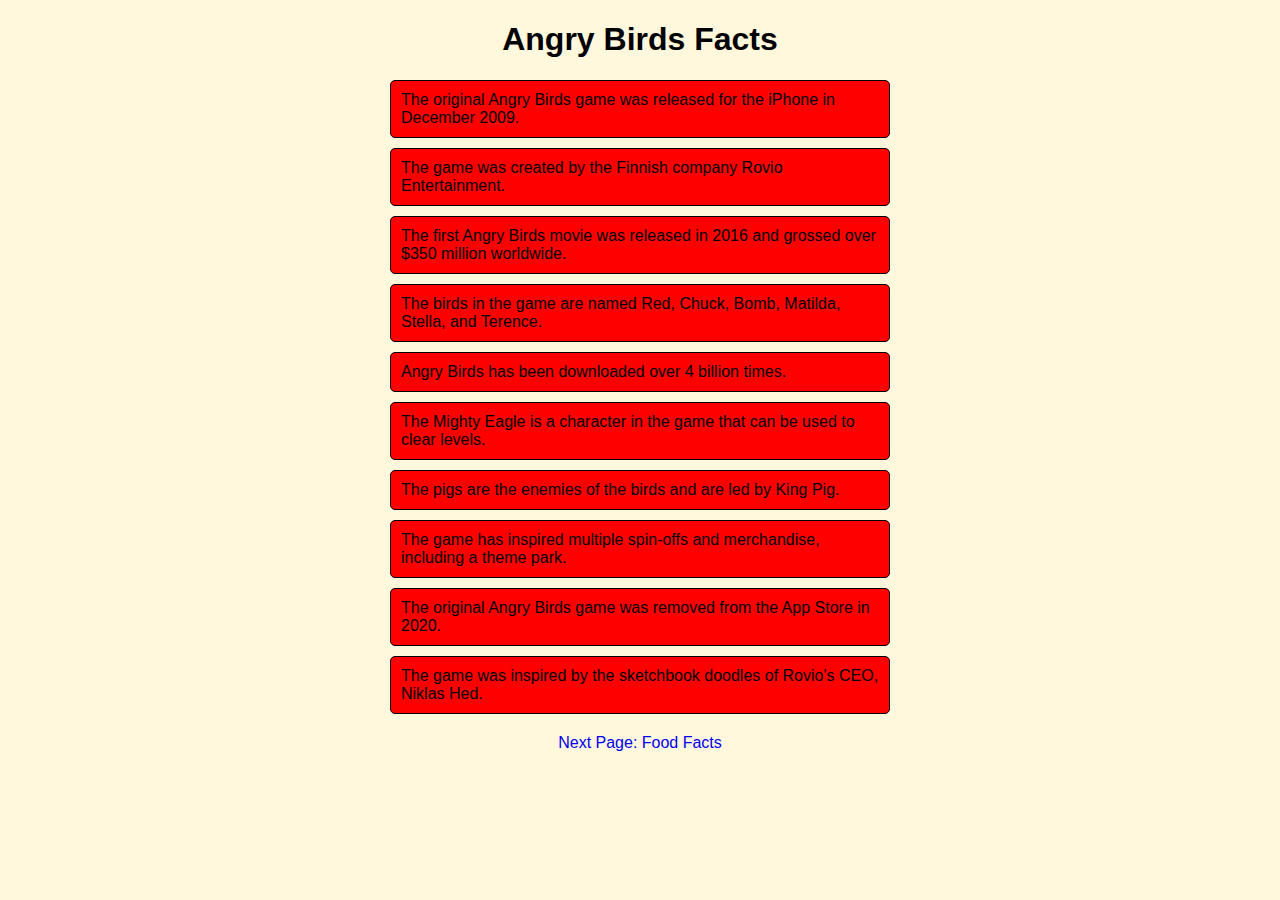
<file: index.html>
<!DOCTYPE html>
<html>
<head>
	
	<title>Angry Birds Facts</title>
	<link rel ="stylesheet"  href="style.css"
</head>
<body>
	<h1>Angry Birds Facts</h1>
	<ul>
		<li>The original Angry Birds game was released for the iPhone in December 2009.</li>
		<li>The game was created by the Finnish company Rovio Entertainment.</li>
		<li>The first Angry Birds movie was released in 2016 and grossed over $350 million worldwide.</li>
		<li>The birds in the game are named Red, Chuck, Bomb, Matilda, Stella, and Terence.</li>
		<li>Angry Birds has been downloaded over 4 billion times.</li>
		<li>The Mighty Eagle is a character in the game that can be used to clear levels.</li>
		<li>The pigs are the enemies of the birds and are led by King Pig.</li>
		<li>The game has inspired multiple spin-offs and merchandise, including a theme park.</li>
		<li>The original Angry Birds game was removed from the App Store in 2020.</li>
		<li>The game was inspired by the sketchbook doodles of Rovio's CEO, Niklas Hed.</li>
	</ul>
	<div style="text-align:center">
		<a href="foodfacts.html">Next Page: Food Facts</a>
	</div>
</body>
</html>
</file>
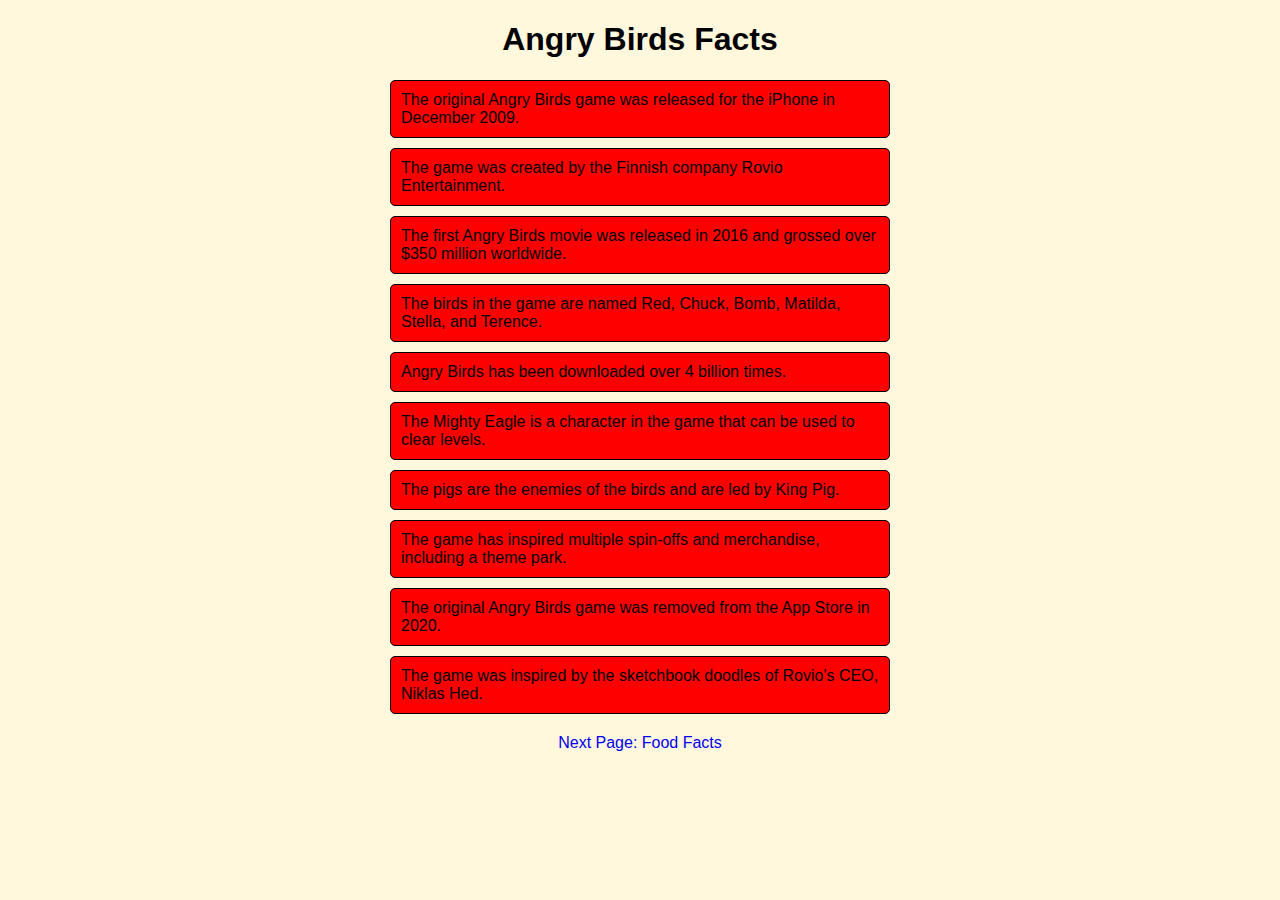
<file: website/index.html>
<!DOCTYPE html>
<html>
<head>
	
	<title>Angry Birds Facts</title>
	<link rel ="stylesheet"  href="style.css"
</head>
<body>
	<h1>Angry Birds Facts</h1>
	<ul>
		<li>The original Angry Birds game was released for the iPhone in December 2009.</li>
		<li>The game was created by the Finnish company Rovio Entertainment.</li>
		<li>The first Angry Birds movie was released in 2016 and grossed over $350 million worldwide.</li>
		<li>The birds in the game are named Red, Chuck, Bomb, Matilda, Stella, and Terence.</li>
		<li>Angry Birds has been downloaded over 4 billion times.</li>
		<li>The Mighty Eagle is a character in the game that can be used to clear levels.</li>
		<li>The pigs are the enemies of the birds and are led by King Pig.</li>
		<li>The game has inspired multiple spin-offs and merchandise, including a theme park.</li>
		<li>The original Angry Birds game was removed from the App Store in 2020.</li>
		<li>The game was inspired by the sketchbook doodles of Rovio's CEO, Niklas Hed.</li>
	</ul>
	<div style="text-align:center">
		<a href="foodfacts.html">Next Page: Food Facts</a>
	</div>
</body>
</html>
</file>
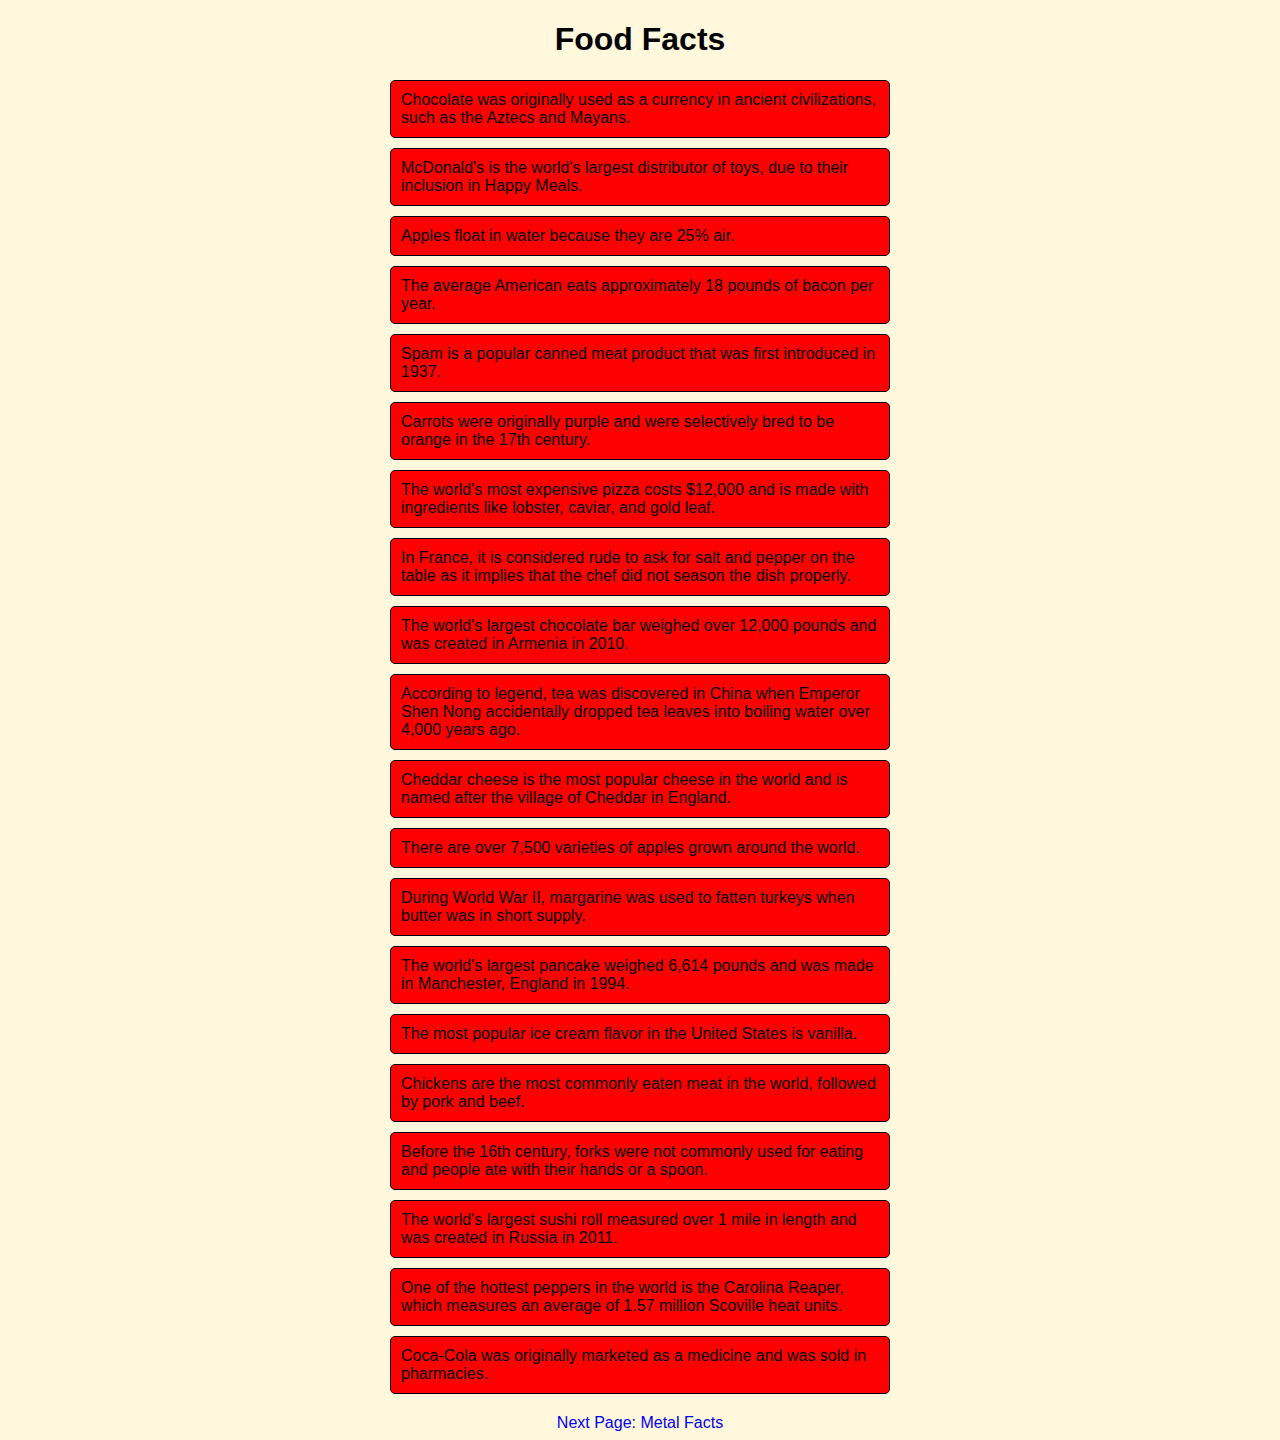
<file: foodfacts.html>
<!DOCTYPE html>
<html>
<head>
	<title>Food Facts</title>
	<link rel ="stylesheet"  href="style.css"
</head>
<body>
	<h1>Food Facts</h1>
	<ul>
		<li>Chocolate was originally used as a currency in ancient civilizations, such as the Aztecs and Mayans.</li>
		<li>McDonald's is the world's largest distributor of toys, due to their inclusion in Happy Meals.</li>
		<li>Apples float in water because they are 25% air.</li>
		<li>The average American eats approximately 18 pounds of bacon per year.</li>
		<li>Spam is a popular canned meat product that was first introduced in 1937.</li>
		<li>Carrots were originally purple and were selectively bred to be orange in the 17th century.</li>
		<li>The world's most expensive pizza costs $12,000 and is made with ingredients like lobster, caviar, and gold leaf.</li>
		<li>In France, it is considered rude to ask for salt and pepper on the table as it implies that the chef did not season the dish properly.</li>
		<li>The world's largest chocolate bar weighed over 12,000 pounds and was created in Armenia in 2010.</li>
		<li>According to legend, tea was discovered in China when Emperor Shen Nong accidentally dropped tea leaves into boiling water over 4,000 years ago.</li>
		<li>Cheddar cheese is the most popular cheese in the world and is named after the village of Cheddar in England.</li>
		<li>There are over 7,500 varieties of apples grown around the world.</li>
		<li>During World War II, margarine was used to fatten turkeys when butter was in short supply.</li>
		<li>The world's largest pancake weighed 6,614 pounds and was made in Manchester, England in 1994.</li>
		<li>The most popular ice cream flavor in the United States is vanilla.</li>
		<li>Chickens are the most commonly eaten meat in the world, followed by pork and beef.</li>
		<li>Before the 16th century, forks were not commonly used for eating and people ate with their hands or a spoon.</li>
		<li>The world's largest sushi roll measured over 1 mile in length and was created in Russia in 2011.</li>
		<li>One of the hottest peppers in the world is the Carolina Reaper, which measures an average of 1.57 million Scoville heat units.</li>
		<li>Coca-Cola was originally marketed as a medicine and was sold in pharmacies.</li>
	</ul>
	<div style="text-align:center">
		<a href="metalfacts.html">Next Page: Metal Facts</a>
	</div>
</body>
</html>
</file>
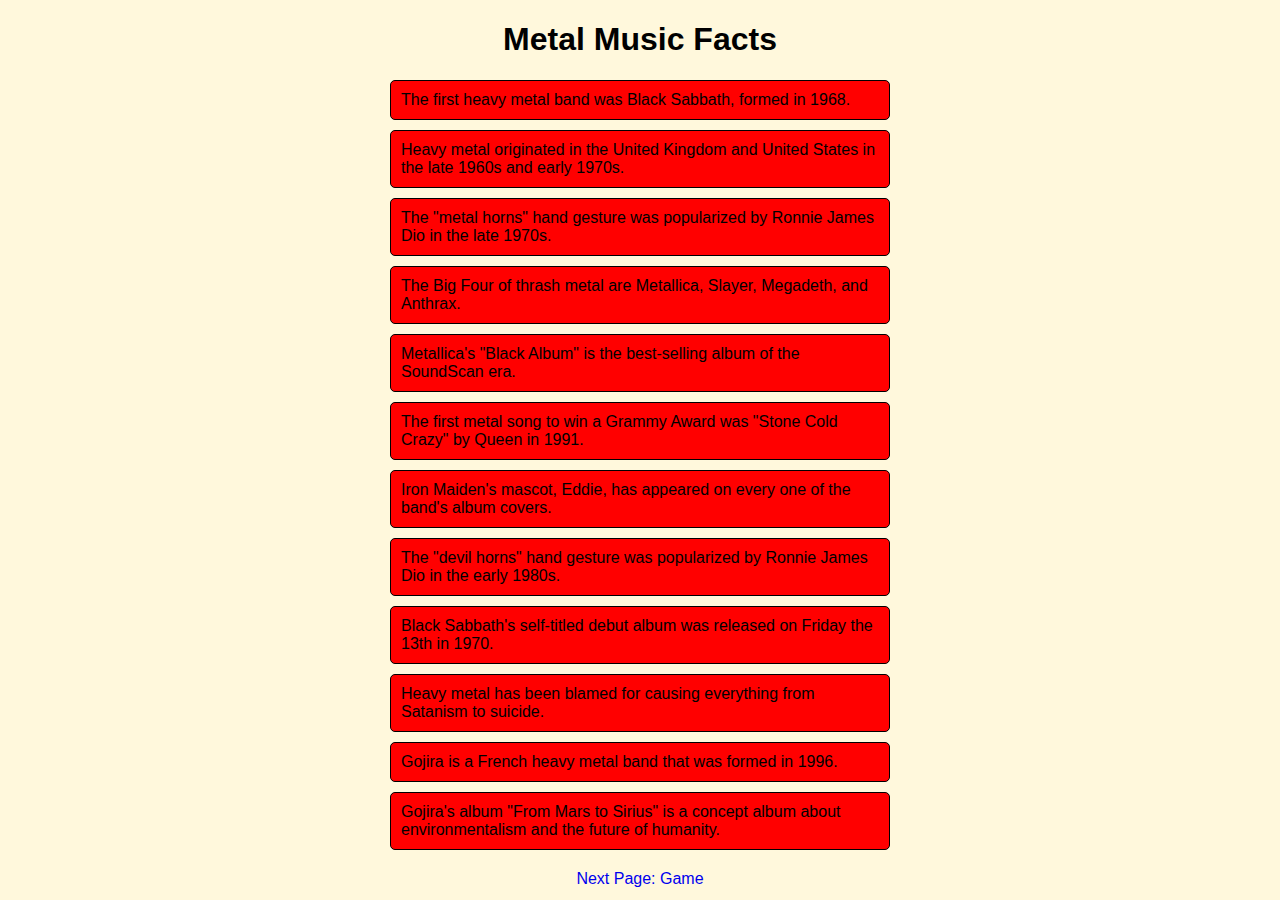
<file: metalfacts.html>
<!DOCTYPE html>
<html>
<head>
	<title>Metal Music Facts</title>
	<link rel ="stylesheet"  href="style.css"
</head>
<body>
	<h1>Metal Music Facts</h1>
	<ul>
		<li>The first heavy metal band was Black Sabbath, formed in 1968.</li>
		<li>Heavy metal originated in the United Kingdom and United States in the late 1960s and early 1970s.</li>
		<li>The "metal horns" hand gesture was popularized by Ronnie James Dio in the late 1970s.</li>
		<li>The Big Four of thrash metal are Metallica, Slayer, Megadeth, and Anthrax.</li>
		<li>Metallica's "Black Album" is the best-selling album of the SoundScan era.</li>
		<li>The first metal song to win a Grammy Award was "Stone Cold Crazy" by Queen in 1991.</li>
		<li>Iron Maiden's mascot, Eddie, has appeared on every one of the band's album covers.</li>
		<li>The "devil horns" hand gesture was popularized by Ronnie James Dio in the early 1980s.</li>
		<li>Black Sabbath's self-titled debut album was released on Friday the 13th in 1970.</li>
		<li>Heavy metal has been blamed for causing everything from Satanism to suicide.</li>
		<li>Gojira is a French heavy metal band that was formed in 1996.</li>
		<li>Gojira's album "From Mars to Sirius" is a concept album about environmentalism and the future of humanity.</li>
	</ul>
	<div style="text-align:center">
		<a href="game.html">Next Page:  Game </a>
	<div
</body>
</html>
</file>
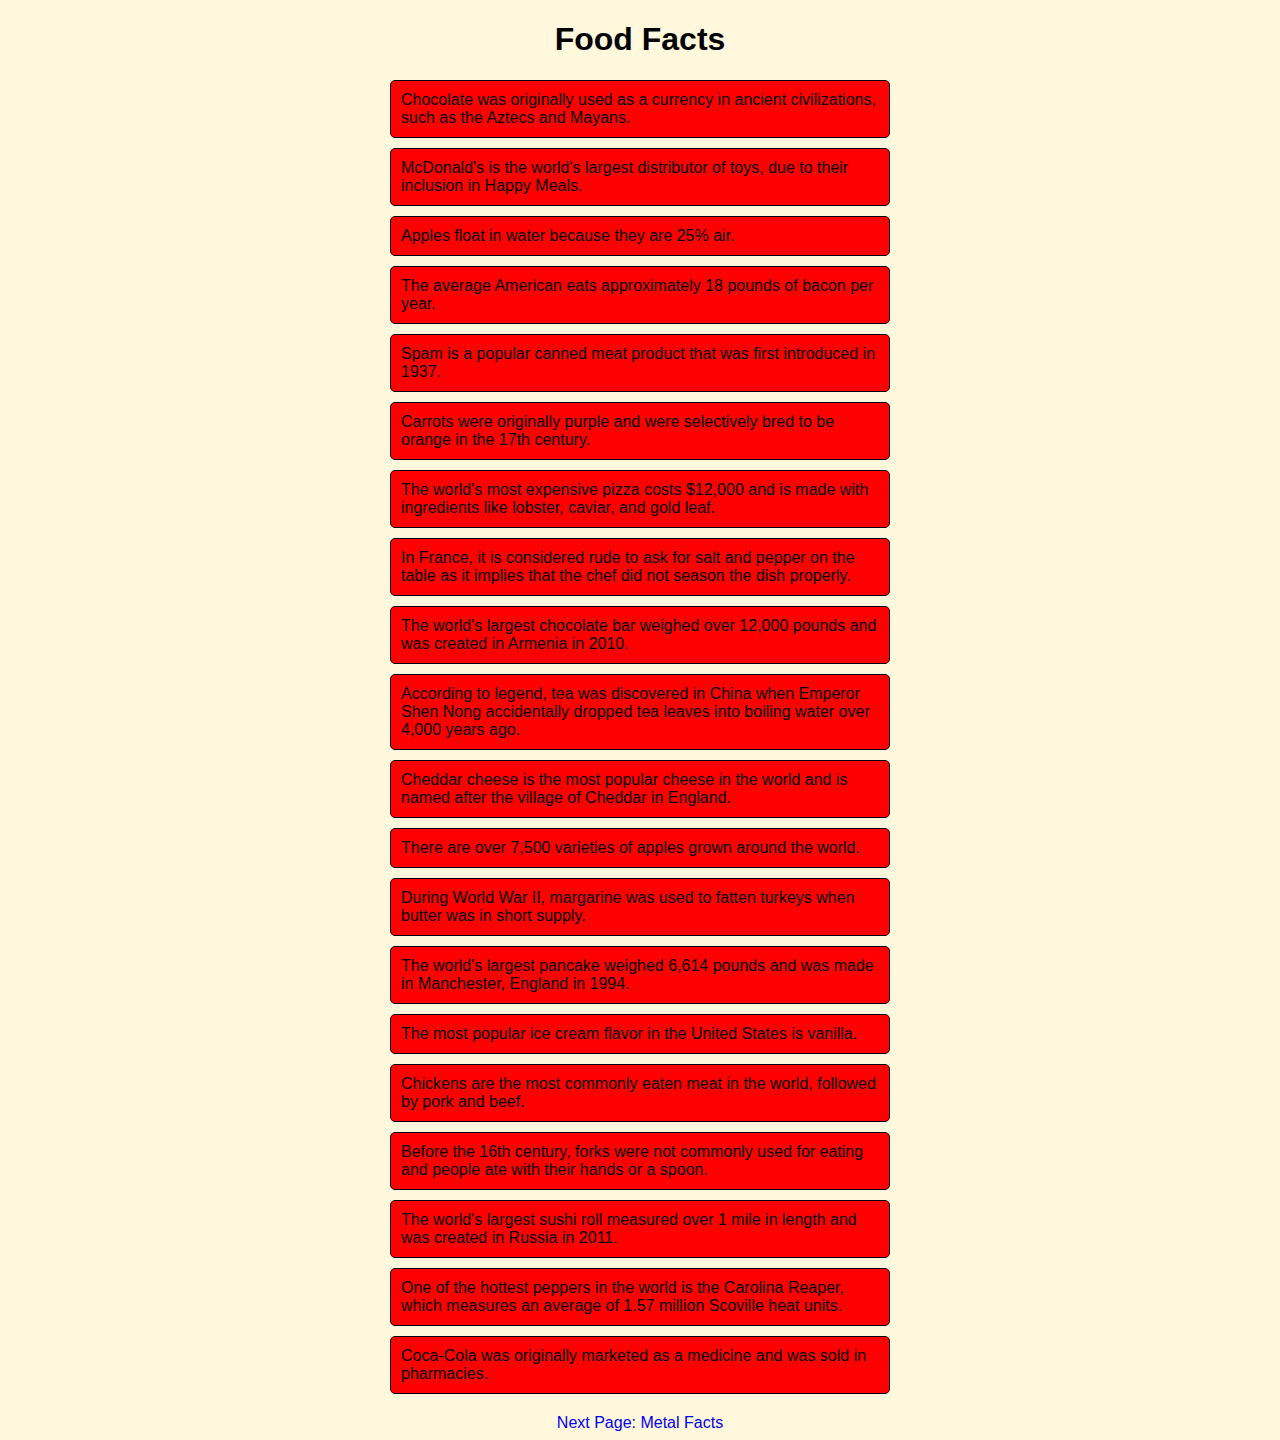
<file: website/foodfacts.html>
<!DOCTYPE html>
<html>
<head>
	<title>Food Facts</title>
	<link rel ="stylesheet"  href="style.css"
</head>
<body>
	<h1>Food Facts</h1>
	<ul>
		<li>Chocolate was originally used as a currency in ancient civilizations, such as the Aztecs and Mayans.</li>
		<li>McDonald's is the world's largest distributor of toys, due to their inclusion in Happy Meals.</li>
		<li>Apples float in water because they are 25% air.</li>
		<li>The average American eats approximately 18 pounds of bacon per year.</li>
		<li>Spam is a popular canned meat product that was first introduced in 1937.</li>
		<li>Carrots were originally purple and were selectively bred to be orange in the 17th century.</li>
		<li>The world's most expensive pizza costs $12,000 and is made with ingredients like lobster, caviar, and gold leaf.</li>
		<li>In France, it is considered rude to ask for salt and pepper on the table as it implies that the chef did not season the dish properly.</li>
		<li>The world's largest chocolate bar weighed over 12,000 pounds and was created in Armenia in 2010.</li>
		<li>According to legend, tea was discovered in China when Emperor Shen Nong accidentally dropped tea leaves into boiling water over 4,000 years ago.</li>
		<li>Cheddar cheese is the most popular cheese in the world and is named after the village of Cheddar in England.</li>
		<li>There are over 7,500 varieties of apples grown around the world.</li>
		<li>During World War II, margarine was used to fatten turkeys when butter was in short supply.</li>
		<li>The world's largest pancake weighed 6,614 pounds and was made in Manchester, England in 1994.</li>
		<li>The most popular ice cream flavor in the United States is vanilla.</li>
		<li>Chickens are the most commonly eaten meat in the world, followed by pork and beef.</li>
		<li>Before the 16th century, forks were not commonly used for eating and people ate with their hands or a spoon.</li>
		<li>The world's largest sushi roll measured over 1 mile in length and was created in Russia in 2011.</li>
		<li>One of the hottest peppers in the world is the Carolina Reaper, which measures an average of 1.57 million Scoville heat units.</li>
		<li>Coca-Cola was originally marketed as a medicine and was sold in pharmacies.</li>
	</ul>
	<div style="text-align:center">
		<a href="metalfacts.html">Next Page: Metal Facts</a>
	</div>
</body>
</html>
</file>
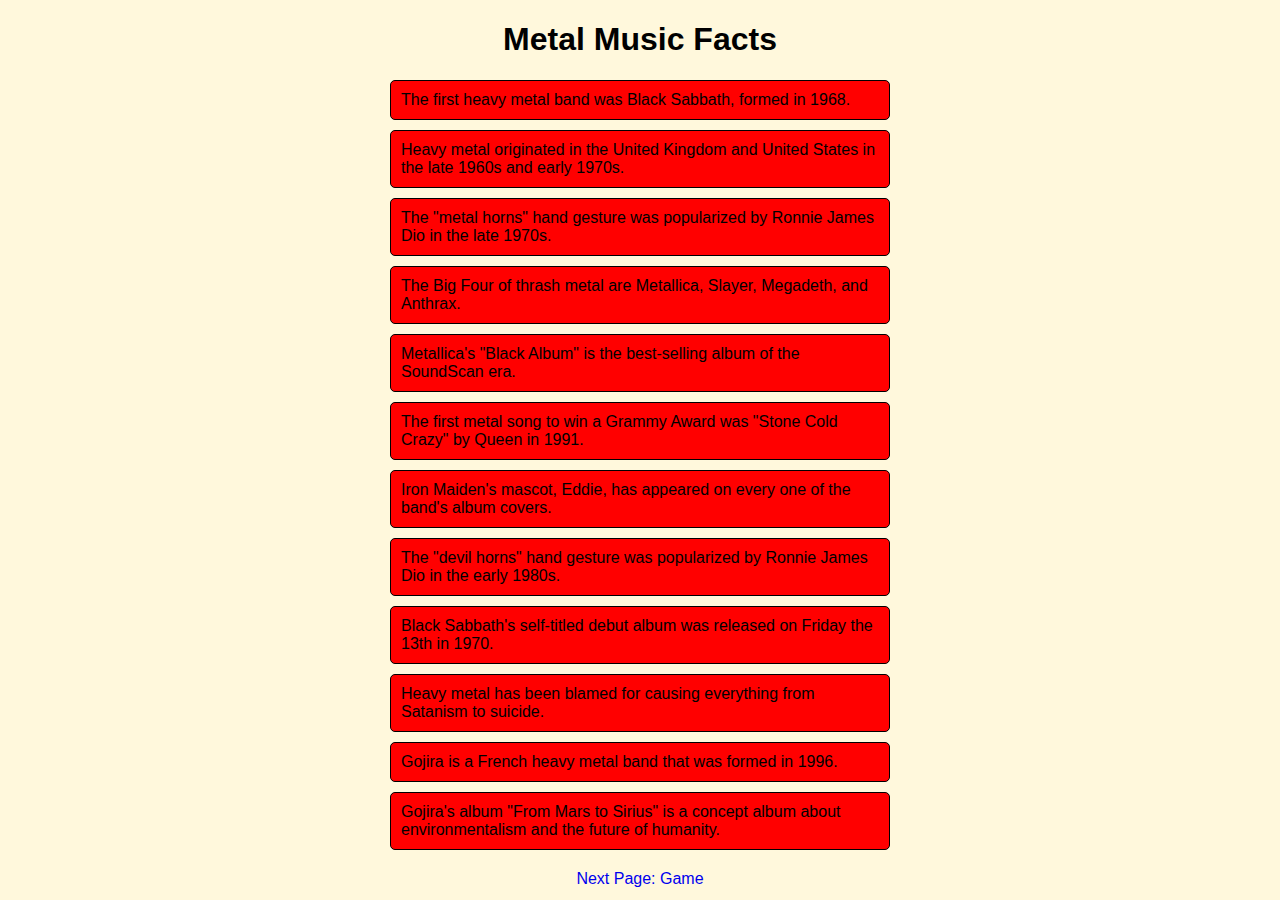
<file: website/metalfacts.html>
<!DOCTYPE html>
<html>
<head>
	<title>Metal Music Facts</title>
	<link rel ="stylesheet"  href="style.css"
</head>
<body>
	<h1>Metal Music Facts</h1>
	<ul>
		<li>The first heavy metal band was Black Sabbath, formed in 1968.</li>
		<li>Heavy metal originated in the United Kingdom and United States in the late 1960s and early 1970s.</li>
		<li>The "metal horns" hand gesture was popularized by Ronnie James Dio in the late 1970s.</li>
		<li>The Big Four of thrash metal are Metallica, Slayer, Megadeth, and Anthrax.</li>
		<li>Metallica's "Black Album" is the best-selling album of the SoundScan era.</li>
		<li>The first metal song to win a Grammy Award was "Stone Cold Crazy" by Queen in 1991.</li>
		<li>Iron Maiden's mascot, Eddie, has appeared on every one of the band's album covers.</li>
		<li>The "devil horns" hand gesture was popularized by Ronnie James Dio in the early 1980s.</li>
		<li>Black Sabbath's self-titled debut album was released on Friday the 13th in 1970.</li>
		<li>Heavy metal has been blamed for causing everything from Satanism to suicide.</li>
		<li>Gojira is a French heavy metal band that was formed in 1996.</li>
		<li>Gojira's album "From Mars to Sirius" is a concept album about environmentalism and the future of humanity.</li>
	</ul>
	<div style="text-align:center">
		<a href="game.html">Next Page:  Game </a>
	<div
</body>
</html>
</file>
<file: style.css>
body {
    font-family: Arial, sans-serif;
    background-color: cornsilk;
}

a {
    text-decoration: none;
}

a:hover {
    color: red;
    text-decoration: underline;
}

h1 {
    text-align: center;
}

ul {
    max-width: 500px;
    margin: 20px auto;
    padding: 0;
}

li {
    list-style: none;
    margin: 10px 0;
    padding: 10px;
    border: 1px solid black;
    border-radius: 5px;
    background-color:red;
    text-decoration-color: black;
}
</file>
<file: website/style.css>
body {
    font-family: Arial, sans-serif;
    background-color: cornsilk;
}

a {
    text-decoration: none;
}

a:hover {
    color: red;
    text-decoration: underline;
}

h1 {
    text-align: center;
}

ul {
    max-width: 500px;
    margin: 20px auto;
    padding: 0;
}

li {
    list-style: none;
    margin: 10px 0;
    padding: 10px;
    border: 1px solid black;
    border-radius: 5px;
    background-color:red;
    text-decoration-color: black;
}
</file>
